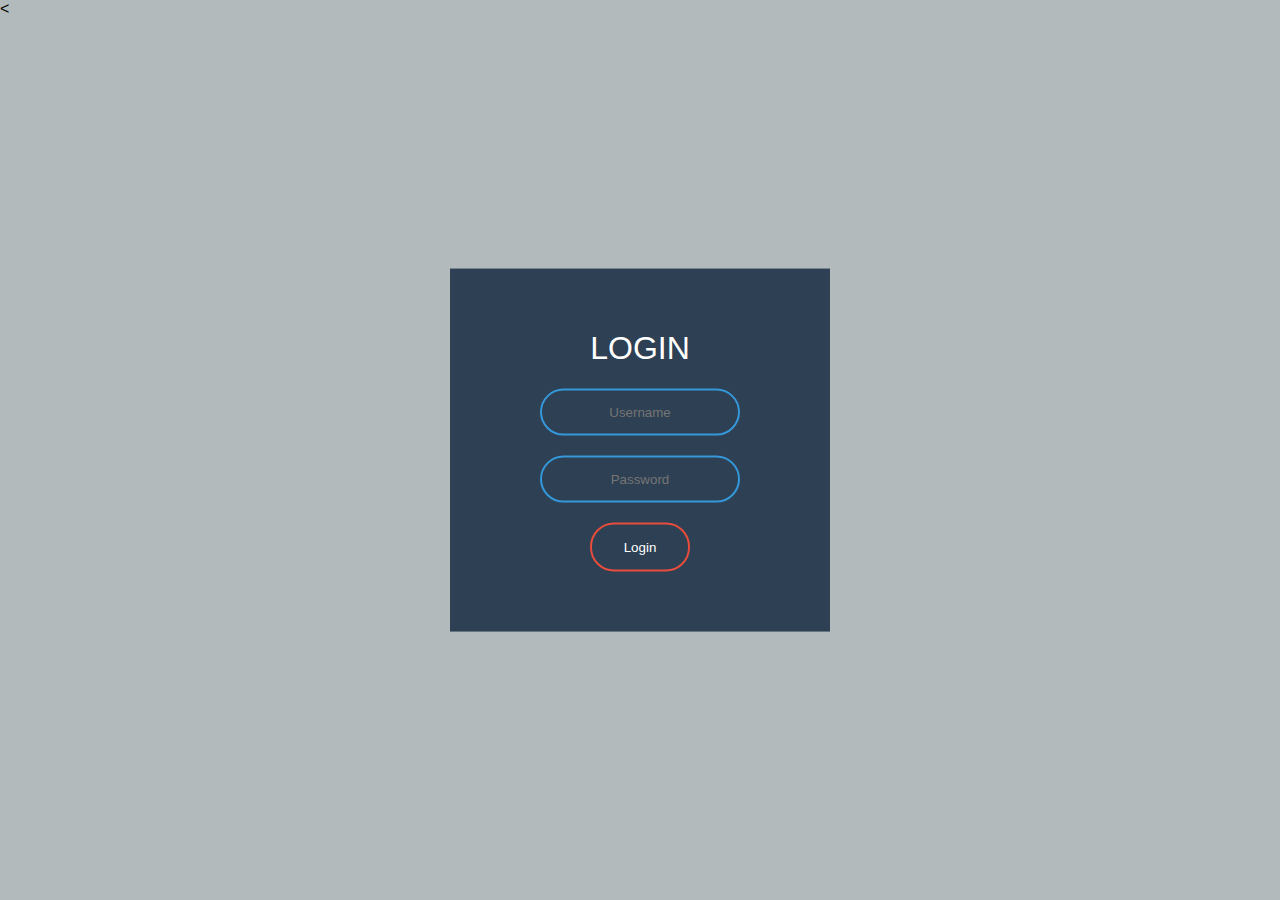
<file: Log In Page/index.html>
<<!DOCTYPE html>
<html lang="en">
<head>
	<meta charset="UTF-8">
	<title>Login Form</title>
	<link rel="stylesheet" href="css/style.css">
</head>
<body>
	<form class="box" action="index.html" method="post">
		<h1>Login</h1>
		<input type="text" name="" placeholder="Username">
		<input type="password" name="" placeholder="Password">
		<input type="Submit" value="Login">
	</form>
	
</body>
</html>
</file>
<file: Log In Page/css/style.css>
*{
	width: 100%;
	padding: 0px;
}
body{
	margin: 0px;
	padding: 0px;
	font-family: sans-serif;
	background: #B2BABB;
}
.box{
	width: 300px;
	padding: 40px;
	position: absolute;
	top: 50%;
	left: 50%;
	transform: translate(-50%, -50%);
	background: #2E4053;
	text-align: center; 
}
.box h1{
	color: #fff;
	text-transform: uppercase;
	font-weight: 500;
}
.box input[type="text"]{
	border: 0;
	background: none;
	display: block;
	margin: 20px auto;
	text-align: center;
	border: 2px solid #3498DB;
	padding: 14px 10px;
	width: 200px;
	outline: none;
	color: #fff;
	border-radius: 24px;
	transition: 0.25s;
}
.box input[type="password"]{
	border: 0;
	background: none;
	display: block;
	margin: 20px auto;
	text-align: center;
	border: 2px solid #3498DB;
	padding: 14px 10px;
	width: 200px;
	outline: none;
	color: #fff;
	border-radius: 24px;
	transition: 0.25s;
}
.box input[type="text"]:focus{
	width: 280px;
	border-color: #E74C3C;
}
.box input[type="Password"]:focus{
	width: 280px;
	border-color: #E74C3C;
}
.box input[type="Submit"]{
	border: 0;
	background: none;
	display: block;
	margin: 20px auto;
	text-align: center;
	border: 2px solid #E74C3C;
	padding: 15px 20px;
	width: 100px;
	outline: none;
	color: #fff;
	border-radius: 24px;
	transition: 0.25s;
	cursor: pointer;
}
.box input[type="Submit"]:hover{
	background: #E74C3C;
}
</file>
